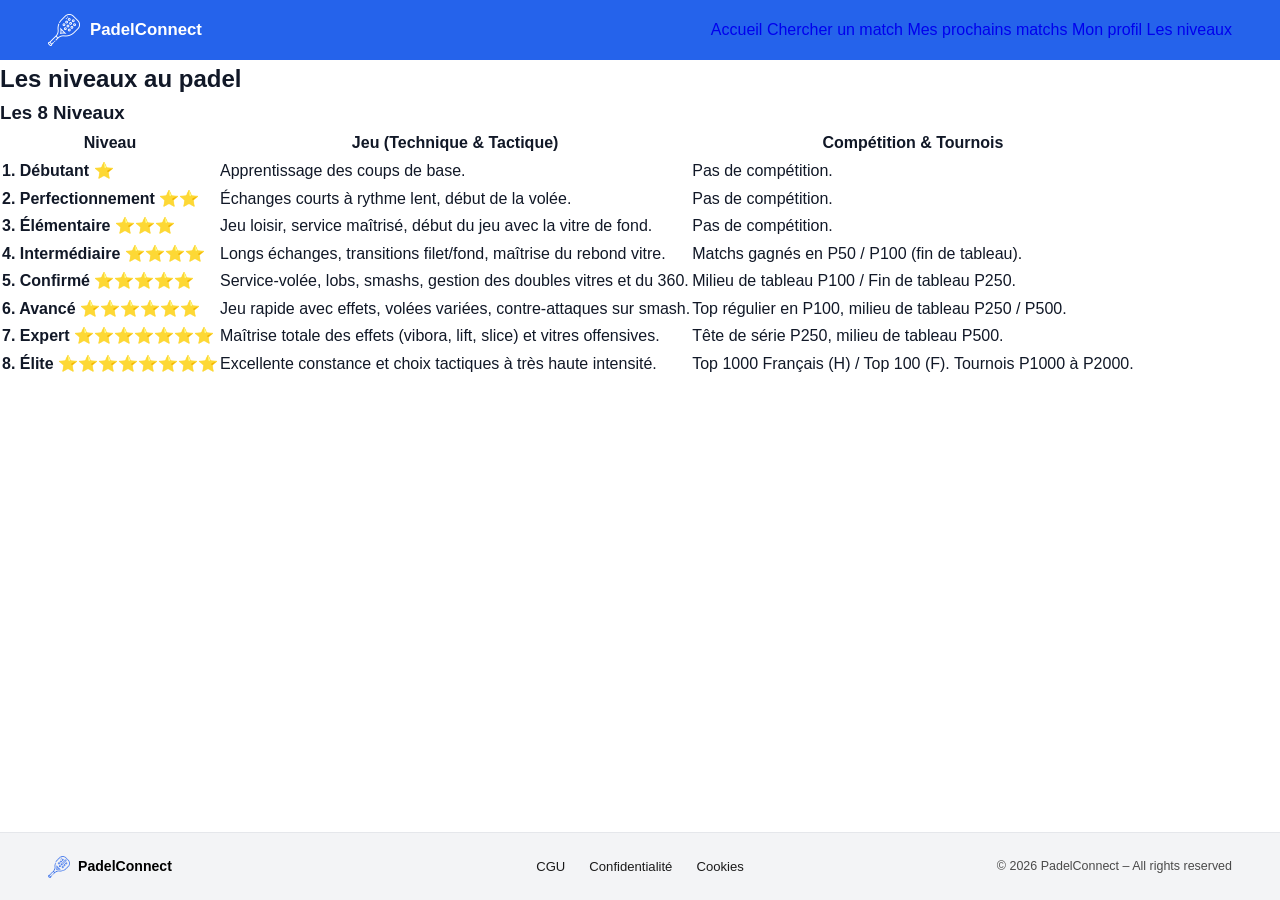
<file: levels.html>
<!DOCTYPE html>
<html lang="fr-FR">

<head>
    <meta charset="UTF-8">
    <meta name="viewport" content="width=device-width, initial-scale=1.0">
    <title>PadelConnect</title>
    <link rel="stylesheet" href="style.css">
    <link rel="shortcut icon" href="./Images/favicon.ico" type="image/x-icon">
</head>

<body>

    <header class="navbar">
            <div class="nav-left">
                <img src="Images/logoW.png" alt="Logo PadelConnect" class="logo">
                <h1>PadelConnect</h1>
            </div>
            <nav class="nav-links">
                <a href="index.html">Accueil</a>
                <a href="search.html">Chercher un match</a>
                <a href="matchs.html">Mes prochains matchs</a>
                <a href="profile.html">Mon profil</a>
                <a href="levels.html">Les niveaux</a>
            </nav>

        </header>

    <main>
        <section class="levels-section">
            <h2>Les niveaux au padel</h2>
            <h3>Les 8 Niveaux</h3>

            <table>
                <thead>
                    <tr>
                        <th>Niveau</th>
                        <th>Jeu (Technique &amp; Tactique)</th>
                        <th>Compétition &amp; Tournois</th>
                    </tr>
                </thead>
                <tbody>
                    <tr>
                        <td><strong>1. Débutant</strong> ⭐</td>
                        <td>Apprentissage des coups de base.</td>
                        <td>Pas de compétition.</td>
                    </tr>
                    <tr>
                        <td><strong>2. Perfectionnement</strong> ⭐⭐</td>
                        <td>Échanges courts à rythme lent, début de la volée.</td>
                        <td>Pas de compétition.</td>
                    </tr>
                    <tr>
                        <td><strong>3. Élémentaire</strong> ⭐⭐⭐</td>
                        <td>Jeu loisir, service maîtrisé, début du jeu avec la vitre de fond.</td>
                        <td>Pas de compétition.</td>
                    </tr>
                    <tr>
                        <td><strong>4. Intermédiaire</strong> ⭐⭐⭐⭐</td>
                        <td>Longs échanges, transitions filet/fond, maîtrise du rebond vitre.</td>
                        <td>Matchs gagnés en P50 / P100 (fin de tableau).</td>
                    </tr>
                    <tr>
                        <td><strong>5. Confirmé</strong> ⭐⭐⭐⭐⭐</td>
                        <td>Service-volée, lobs, smashs, gestion des doubles vitres et du 360.</td>
                        <td>Milieu de tableau P100 / Fin de tableau P250.</td>
                    </tr>
                    <tr>
                        <td><strong>6. Avancé</strong> ⭐⭐⭐⭐⭐⭐</td>
                        <td>Jeu rapide avec effets, volées variées, contre-attaques sur smash.</td>
                        <td>Top régulier en P100, milieu de tableau P250 / P500.</td>
                    </tr>
                    <tr>
                        <td><strong>7. Expert</strong> ⭐⭐⭐⭐⭐⭐⭐</td>
                        <td>Maîtrise totale des effets (vibora, lift, slice) et vitres offensives.</td>
                        <td>Tête de série P250, milieu de tableau P500.</td>
                    </tr>
                    <tr>
                        <td><strong>8. Élite</strong> ⭐⭐⭐⭐⭐⭐⭐⭐</td>
                        <td>Excellente constance et choix tactiques à très haute intensité.</td>
                        <td>Top 1000 Français (H) / Top 100 (F). Tournois P1000 à P2000.</td>
                    </tr>
                </tbody>
            </table>
        </section>
    </main>

    <footer class="footer">
        <div class="footer-left">
            <img src="Images/paddle-tennis-racket (1).png" alt="Logo PadelConnect" class="logo">
            <span>PadelConnect</span>
        </div>

        <div class="footer-links">
            <a href="#">CGU</a>
            <a href="#">Confidentialité</a>
            <a href="#">Cookies</a>
        </div>

        <div class="footer-right">
            © 2026 PadelConnect – All rights reserved
        </div>
    </footer>

    <script src="script.js"></script>
</body>

</html>
</file>
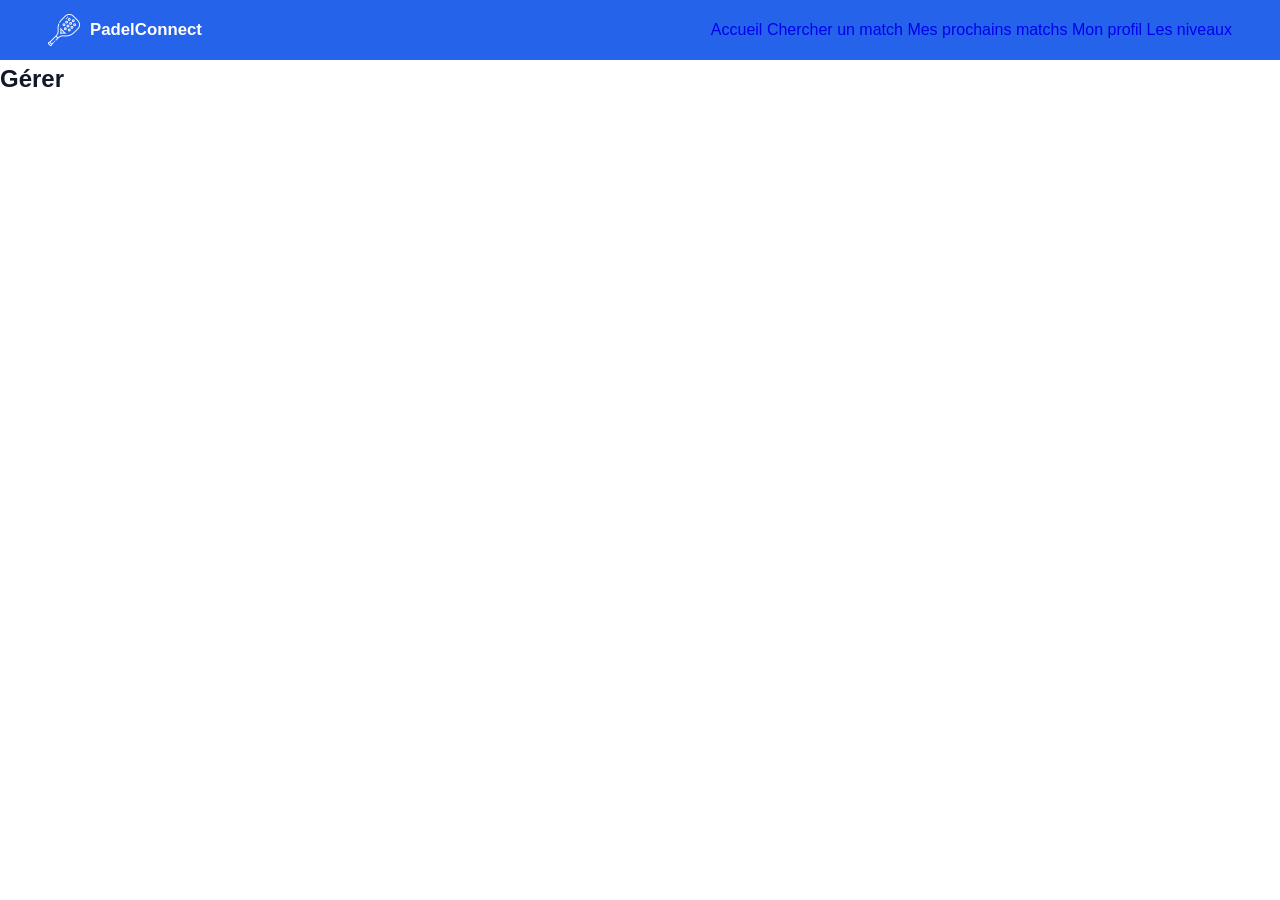
<file: manage.html>
<!DOCTYPE html>
<html lang="fr-FR">
<head>
    <meta charset="UTF-8">
    <meta name="viewport" content="width=device-width, initial-scale=1.0">
    <title>PadelConnect</title>
    <link rel="stylesheet" href="style.css">
</head>
<body>
    
    <header class="navbar">
            <div class="nav-left">
                <img src="Images/logoW.png" alt="Logo PadelConnect" class="logo">
                <h1>PadelConnect</h1>
            </div>
            <nav class="nav-links">
                <a href="index.html">Accueil</a>
                <a href="search.html">Chercher un match</a>
                <a href="matchs.html">Mes prochains matchs</a>
                <a href="profile.html">Mon profil</a>
                <a href="levels.html">Les niveaux</a>
            </nav>

        </header>

    <h2>Gérer</h2>


    <script src="script.js"></script>
</body>
</html>
</file>
<file: style.css>
*,
*::before,
*::after {
    margin: 0;
    padding: 0;
    box-sizing: border-box;
}

/* ===========================
   VARIABLES LIGHT MODE
=========================== */
:root {
    --blue: #2563EB;
    --blue-hover: #1D4ED8;

    --text-dark: #111827;
    --text-mid: #4A4A4A;
    --text-soft: #6B7280;

    --bg-white: #FFFFFF;
    --bg-gray: #F3F4F6;

    --border: #E5E7EB;

    --radius: 12px;
    --shadow: 0 2px 12px rgba(0, 0, 0, 0.08);

    --font: 'Segoe UI', 'Helvetica Neue', Arial, sans-serif;
    --max-w: 1100px;
}

/* ===========================
   GLOBAL
=========================== */
html {
    scroll-behavior: smooth;
    height: 100%;
}

body {
    height: 100%;
    display: flex;
    flex-direction: column;
    font-family: var(--font);
    color: var(--text-dark);
    background: var(--bg-white);
    line-height: 1.6;
    font-size: 16px;
}

main {
    flex: 1;
}

img {
    display: block;
    max-width: 100%;
}

a {
    text-decoration: none;
}

/* ===========================
   BOUTONS
=========================== */
.btn-primary,
.btn-secondary,
.btn-search-terrain {
    display: inline-flex;
    align-items: center;
    justify-content: center;
    height: 48px;
    min-height: 48px;
    padding: 0 34px;
    font-size: 1rem;
    font-weight: 600;
    border-radius: var(--radius);
    cursor: pointer;
    text-align: center;
    transition: background 0.2s, transform 0.15s;
}

.btn-primary {
    background: var(--blue);
    color: #fff;
    border: none;
}

.btn-primary:hover {
    background: var(--blue-hover);
    transform: translateY(-1px);
}

.btn-secondary {
    background: #f3f4f6;
    color: var(--text-dark);
    border: 1px solid var(--border);
}

.btn-secondary:hover {
    background: #e5e7eb;
}

.btn-block {
    width: 100%;
}

.login-error {
    color: #DC2626;
    text-align: center;
    margin-bottom: 20px;
    font-weight: 700;
}

.login-signup-text {
    margin-top: 20px;
    text-align: center;
    font-size: 1.2rem;
    line-height: 1.6;
}

.login-signup-link {
    color: var(--blue);
    font-weight: 700;
}

/* ===========================
   NAVBAR
=========================== */
.navbar {
    background: var(--blue);
    display: flex;
    align-items: center;
    justify-content: space-between;
    padding: 0 48px;
    min-height: 60px;
    height: 60px;
}

.nav-left {
    display: flex;
    align-items: center;
    gap: 10px;
}

.nav-left a {
    display: flex;
    align-items: center;
    gap: 10px;
}

.logo {
    width: 32px;
    height: 32px;
    object-fit: contain;
}

.nav-left h1 {
    font-size: 1.05rem;
    font-weight: 700;
    color: #fff;
}

.nav-center {
    position: absolute;
    left: 50%;
    transform: translateX(-50%);
    display: flex;
    justify-content: center;
    gap: 32px;
}

.nav-center a {
    color: #fff;
    font-size: 0.95rem;
    font-weight: 500;
    opacity: 0.9;
    transition: opacity 0.2s;
}

.nav-center a:hover {
    opacity: 1;
}

.nav-right {
    display: flex;
    align-items: center;
    gap: 16px;
    margin-left: auto;
}

.nav-right .profile-icon {
    width: 32px;
    height: 32px;
    border-radius: 50%;
    object-fit: cover;
}

.nav-right a {
    display: flex;
    align-items: center;
    gap: 10px;
    color: #fff;
    font-size: 0.95rem;
    font-weight: 500;
}

/* ===========================
   FOOTER
=========================== */
.footer {
    margin-top: 48px;
    background: #F3F4F6;
    border-top: 1px solid #E5E7EB;
    color: #1A1A1A;
    display: grid;
    grid-template-columns: 1fr auto 1fr;
    align-items: center;
    padding: 22px 48px;
    font-size: 0.82rem;
    gap: 24px;
}

.footer-left {
    display: flex;
    align-items: center;
    gap: 8px;
    font-weight: 600;
    color: #000000;
    font-size: 0.88rem;
}

.footer-left .logo {
    width: 22px;
    height: 22px;
}

.footer-links {
    display: flex;
    justify-content: center;
    gap: 24px;
}

.footer-links a {
    color: #1A1A1A;
    font-size: 0.82rem;
    transition: color 0.2s;
}

.footer-right {
    text-align: right;
    color: #4A4A4A;
    font-size: 0.78rem;
}

/* ===========================
   BOUTONS FLOTTANTS
=========================== */
.back-to-top {
    position: fixed;
    right: 28px;
    bottom: 28px;
    width: 48px;
    height: 48px;
    border-radius: 50%;
    cursor: pointer;
    opacity: 0;
    pointer-events: none;
    transition: opacity 0.4s ease, transform 0.3s ease, bottom 0.3s ease;
    transform: translateY(10px);
}

.back-to-top.is-visible {
    opacity: 1;
    pointer-events: auto;
    transform: translateY(0);
}

.theme-btn {
    position: fixed;
    right: 28px;
    bottom: 90px;
    opacity: 0;
    pointer-events: none;
    transition: opacity 0.4s ease, bottom 0.3s ease, transform 0.3s ease;
    transform: translateY(10px);
}

.theme-btn.is-visible {
    opacity: 1;
    pointer-events: auto;
    transform: translateY(0);
}

.theme-icon {
    filter: brightness(0) invert(1);
}

.theme-btn img {
    width: 32px;
    height: 32px;
    filter: brightness(0) invert(1);
}

.theme-btn-inline {
    width: 44px;
    height: 44px;
    border-radius: 50%;
    display: flex;
    align-items: center;
    justify-content: center;
    cursor: pointer;
}

.theme-btn-inline img {
    width: 22px;
    height: 22px;
}

/* ===========================
   PAGE ACCUEIL — HERO
=========================== */
.hero {
    background: var(--bg-white);
    display: flex;
    flex-direction: column;
    align-items: center;
    text-align: center;
    padding: 72px 24px 64px;
    gap: 32px;
}

.hero-text {
    display: flex;
    flex-direction: column;
    align-items: center;
    gap: 30px;
    max-width: 620px;
}

.hero-text h2 {
    font-size: clamp(1.9rem, 3.5vw, 2.6rem);
    font-weight: 800;
    line-height: 1.22;
    width: 954px;
    color: var(--text-dark);
    letter-spacing: -0.025em;
}

.hero-text p {
    font-size: 0.93rem;
    color: var(--text-mid);
    max-width: 420px;
    line-height: 1.7;
}

.hero-img {
    width: 100%;
    max-width: 480px;
}

.hero-img img {
    width: 100%;
    border-radius: var(--radius);
    object-fit: cover;
}

.micro-text {
    font-size: 0.76rem;
    color: var(--text-mid);
    line-height: 1.6;
}

/* ===========================
   PAGE ACCUEIL — STEPS
=========================== */
.steps {
    background: var(--bg-gray);
    padding: 72px 48px;
}

.steps>h3 {
    text-align: center;
    font-size: 1.55rem;
    font-weight: 800;
    color: var(--text-dark);
    margin-bottom: 52px;
}

.steps-body {
    display: grid;
    grid-template-columns: 1fr 1fr;
    gap: 64px;
    align-items: center;
    max-width: var(--max-w);
    margin: 0 auto;
}

.steps-grid {
    display: flex;
    flex-direction: column;
    gap: 36px;
}

.step-card {
    display: flex;
    align-items: flex-start;
    gap: 16px;
}

.step-card .icon {
    width: 38px;
    height: 38px;
    object-fit: contain;
}

.step-card h4 {
    font-size: 0.97rem;
    font-weight: 700;
    color: var(--text-dark);
    margin-bottom: 3px;
}

.step-card p {
    font-size: 0.86rem;
    color: var(--text-mid);
}

.steps-img img {
    width: 100%;
    border-radius: var(--radius);
    object-fit: cover;
    max-height: 340px;
}

/* ===========================
   PAGE ACCUEIL — ADVANTAGES
=========================== */
.advantages {
    background: var(--bg-white);
    padding: 72px 48px;
    text-align: center;
}

.advantages>h3 {
    font-size: 1.55rem;
    font-weight: 800;
    color: var(--text-dark);
    margin-bottom: 48px;
}

.adv-grid {
    display: grid;
    grid-template-columns: repeat(3, 1fr);
    gap: 24px;
    max-width: var(--max-w);
    margin: 0 auto 48px;
}

.adv-card {
    background: var(--bg-white);
    border: 1px solid var(--border);
    border-radius: var(--radius);
    padding: 32px 24px;
    display: flex;
    flex-direction: column;
    align-items: center;
    gap: 10px;
    box-shadow: var(--shadow);
    transition: transform 0.2s, box-shadow 0.2s;
}

.adv-card:hover {
    transform: translateY(-3px);
    box-shadow: 0 6px 24px rgba(0, 0, 0, 0.1);
}

.adv-card .icon {
    width: 40px;
    height: 40px;
}

.adv-card h4 {
    font-size: 0.95rem;
    font-weight: 700;
    color: var(--text-dark);
}

.adv-card p {
    font-size: 0.82rem;
    color: var(--text-soft);
    line-height: 1.55;
}

/* ===========================
   PAGE MATCHS
=========================== */
.matchs-page {
    max-width: 1100px;
    margin: 0 auto;
    padding: 52px 40px 80px;
}

.matchs-greeting {
    text-align: center;
    font-size: clamp(1.6rem, 3vw, 2.2rem);
    font-weight: 800;
    color: var(--text-dark);
    margin-bottom: 24px;
}

.manage-header {
    display: flex;
    justify-content: space-between;
    align-items: center;
    gap: 20px;
    margin-bottom: 40px;
}

@media (max-width: 720px) {
    .manage-header {
        flex-direction: column;
        align-items: flex-start;
    }
}

.modalites-box {
    background: var(--bg-gray);
    border-radius: var(--radius);
    padding: 24px 28px;
    margin: 24px auto 48px;
    max-width: 900px;
    box-shadow: var(--shadow);
}

.modalites-box h3 {
    font-size: 1.25rem;
    font-weight: 700;
    margin-bottom: 14px;
    color: var(--text-dark);
}

.modalites-box ul {
    list-style: none;
    display: flex;
    flex-direction: column;
    gap: 10px;
}

.modalites-box li {
    font-size: 0.95rem;
    color: var(--text-mid);
    padding-left: 18px;
    position: relative;
}

.modalites-box li::before {
    content: "•";
    position: absolute;
    left: 0;
    color: var(--blue);
    font-size: 1.2rem;
}

.matchs-title {
    font-size: 1.6rem;
    font-weight: 600;
    color: var(--text-dark);
    margin-bottom: 32px;
}

.matchs-container {
    display: grid;
    grid-template-columns: repeat(3, 1fr);
    gap: 24px;
}

/* CARTES — LIGHT MODE */
.match-card {
    background: #fff;
    border: 1px solid var(--border);
    border-radius: var(--radius);
    padding: 24px;
    display: flex;
    flex-direction: column;
    gap: 24px;
    box-shadow: var(--shadow);
    transition: transform 0.2s, box-shadow 0.2s;
    width: 280px;
}

.match-card:hover {
    transform: translateY(-2px);
    box-shadow: 0 6px 20px rgba(0, 0, 0, 0.1);
}

/* CARTE ACTIVE (4/4 joueurs) */
.match-card--active {
    background: #1E4ED8;
    border-color: #1E4ED8;
    color: #fff;
}

.match-card--active:hover {
    box-shadow: 0 6px 24px rgba(37, 99, 235, 0.4);
}

.match-date {
    font-size: 0.97rem;
    font-weight: 700;
    text-align: center;
}

.match-card:not(.match-card--active) .match-date {
    color: var(--text-dark);
}

.match-info {
    display: flex;
    align-items: center;
    gap: 14px;
}

.match-info img {
    width: 36px;
    height: 36px;
    object-fit: contain;
}

.match-card--active .match-info img {
    filter: brightness(0) invert(1);
}

.match-info span {
    font-size: 0.92rem;
    font-weight: 500;
}

.match-card:not(.match-card--active) .match-info span {
    color: var(--text-mid);
}

.match-card--active .match-info span {
    color: #fff;
}

.join-btn {
    width: 100%;
    padding: 10px;
    font-size: 0.9rem;
}


.dark-mode .date-input {
    background: #f3f4f6;
    color: #111827;
}


/* ===========================
   PAGE PROFIL
=========================== */
.profil-page {
    max-width: 900px;
    margin: 60px auto;
    padding: 0 24px;
}

.profil-page h2 {
    font-size: 1.8rem;
    font-weight: 800;
    margin-bottom: 32px;
    color: var(--text-dark);
}

.profil-title {
    font-size: 1.8rem;
    font-weight: 800;
    margin-bottom: 32px;
    color: var(--text-dark);
}

.card {
    background: #fff;
    border: 1px solid var(--border);
    border-radius: var(--radius);
    padding: 32px;
    box-shadow: var(--shadow);
}

.card-title {
    font-size: 1.1rem;
    font-weight: 700;
    margin-bottom: 24px;
}

.form-grid {
    display: grid;
    grid-template-columns: repeat(2, minmax(260px, 1fr));
    gap: 24px;
}

.form-group.full {
    grid-column: 1 / -1;
}

.form-group label {
    font-size: 0.85rem;
    font-weight: 600;
    color: var(--text-mid);
    margin-bottom: 6px;
    display: block;
}

.profile-value {
    font-size: 1rem;
    font-weight: 500;
    color: var(--text-dark);
    margin-top: 4px;
}

input,
select,
textarea {
    width: 100%;
    padding: 12px;
    border: 1px solid var(--border);
    border-radius: var(--radius);
    font-size: 0.95rem;
    background: #fff;
}

.form-message {
    position: fixed;
    top: 90px;
    right: 20px;
    z-index: 1001;
    padding: 14px 18px;
    border-radius: 16px;
    color: #111827;
    font-size: 0.95rem;
    font-weight: 600;
    box-shadow: 0 20px 40px rgba(0, 0, 0, 0.12);
    opacity: 1;
    transition: opacity 0.4s ease, transform 0.4s ease;
    transform: translateY(0);
    background: #F3F4F6;
    max-width: 420px;
    width: auto;
    min-width: 280px;
}

.manage-form-message {
    margin-top: -20px;
    max-width: 900px;
}

.form-message--success {
    background: #F3F4F6;
    color: #111827;
}

.form-message--warning {
    background: #fef3c7;
    color: #92400e;
}

.form-message--error {
    background: #dc2626;
}

.toast-hide {
    opacity: 0;
    transform: translateY(-10px);
}

.help-icon {
    width: 28px;
    height: 28px;
    cursor: pointer;
}

.save-bar {
    margin-top: 32px;
    display: flex;
    flex-wrap: wrap;
    justify-content: space-between;
    align-items: center;
    gap: 16px;
}

.save-bar .btn-primary,
.save-bar .btn-secondary {
    min-width: 140px;
}

.match-card form .btn-manage-action {
    height: 40px;
    min-height: 40px;
    padding: 0 18px;
    font-size: 0.95rem;
}

.card-auth {
    max-width: 900px;
    width: 100%;
    min-width: 528px;
    margin: 0 auto;
}

.level-label-row {
    display: flex;
    align-items: center;
    justify-content: space-between;
}

/* ===========================
   MODAL
=========================== */
.modal-overlay {
    position: fixed;
    inset: 0;
    background: rgba(0, 0, 0, 0.55);
    display: none;
    align-items: center;
    justify-content: center;
    z-index: 300;
}

.modal-overlay.open {
    display: flex;
}

.modal-content {
    background: #fff;
    padding: 20px;
    border-radius: var(--radius);
    max-width: 600px;
    width: 90%;
    position: relative;
}

.modal-close {
    position: absolute;
    top: 12px;
    right: 12px;
    background: none;
    border: none;
    font-size: 1.2rem;
    cursor: pointer;
}

#card-action-modal .modal-content {
    max-width: 420px;
    padding: 28px;
    border: 1px solid rgba(15, 23, 42, 0.08);
    box-shadow: 0 28px 70px rgba(15, 23, 42, 0.16);
    border-radius: 22px;
}

#card-action-modal .modal-close {
    top: 16px;
    right: 16px;
    width: 36px;
    height: 36px;
    border-radius: 50%;
    background: rgba(15, 23, 42, 0.05);
    color: #374151;
    font-size: 1.25rem;
    line-height: 1;
}

#card-action-modal h3 {
    margin: 0;
    font-size: 1.15rem;
    margin-bottom: 18px;
}

#card-action-modal .modal-actions {
    display: grid;
    gap: 12px;
}

@media (min-width: 520px) {
    #card-action-modal .modal-actions {
        grid-template-columns: repeat(2, minmax(0, 1fr));
    }
}

#card-action-modal .modal-footer {
    display: flex;
    justify-content: flex-end;
    margin-top: 20px;
}

#card-action-modal .btn-primary,
#card-action-modal .btn-secondary {
    width: 100%;
}

#card-action-modal.open {
    background: rgba(0, 0, 0, 0.6);
    backdrop-filter: blur(2px);
}

/* ===========================
   NOTIFICATIONS
=========================== */
.notif-bell {
    position: relative;
    background: none;
    border: none;
    cursor: pointer;
    padding: 4px;
    display: flex;
    align-items: center;
}

.notif-bell img {
    width: 28px;
    height: 28px;
    filter: brightness(0) invert(1);
}

.notif-badge {
    position: absolute;
    top: -4px;
    right: -4px;
    background: #EF4444;
    color: #fff;
    font-size: 0.65rem;
    font-weight: 700;
    min-width: 18px;
    height: 18px;
    border-radius: 999px;
    display: flex;
    align-items: center;
    justify-content: center;
}

.notif-overlay {
    display: none;
    position: fixed;
    inset: 0;
    z-index: 400;
    background: rgba(0, 0, 0, 0.35);
}

.notif-overlay.open {
    display: block;
}

.notif-panel {
    position: absolute;
    top: 64px;
    right: 24px;
    width: 360px;
    max-height: 480px;
    background: #fff;
    border-radius: var(--radius);
    box-shadow: 0 8px 32px rgba(0, 0, 0, 0.18);
    display: flex;
    flex-direction: column;
    overflow: hidden;
}

.notif-panel-header {
    display: flex;
    align-items: center;
    justify-content: space-between;
    padding: 16px 20px;
    border-bottom: 1px solid var(--border);
}

.notif-panel-body {
    flex: 1;
    overflow-y: auto;
    padding: 12px 0;
}

.notif-item {
    padding: 12px 20px;
    border-bottom: 1px solid var(--border);
    transition: background 0.15s;
}

.notif-item:hover {
    background: var(--bg-gray);
}

.notif-meta {
    display: flex;
    justify-content: space-between;
    align-items: center;
    gap: 10px;
    margin-top: 8px;
}

.notif-mark-read-form {
    margin: 0;
}

.notif-mark-read-btn {
    padding: 2px 6px;
    font-size: 0.68rem;
    min-width: 58px;
    white-space: nowrap;
}

.notif-msg {
    font-size: 0.9rem;
    color: var(--text-dark);
}

#notif-close {
    background: none;
    border: none;
    padding: 4px;
    font-size: 24px;
    cursor: pointer;
    color: var(--text-dark);
    display: flex;
    align-items: center;
    justify-content: center;
}

.notif-time {
    font-size: 0.75rem;
    color: var(--text-soft);
}

.notif-empty {
    text-align: center;
    color: var(--text-soft);
    font-size: 0.88rem;
    padding: 24px;
}

/* ============================================
   OVERLAY NIVEAUX
   ============================================ */
.level-overlay-wrapper {
    display: none;
    position: fixed;
    inset: 0;
    z-index: 500;
    background: rgba(0, 0, 0, 0.55);
    align-items: center;
    justify-content: center;
}

.level-overlay-wrapper.open {
    display: flex;
}

.level-overlay-wrapper .notif-panel {
    position: static;
    width: 95%;
    max-width: 1000px;
    max-height: 92vh;
    overflow-y: auto;
    border-radius: var(--radius);
    box-shadow: 0 12px 48px rgba(0, 0, 0, 0.25);
}

.level-overlay-wrapper .notif-panel-header {
    display: flex;
    align-items: center;
    justify-content: space-between;
    padding: 16px 20px;
    border-bottom: 1px solid var(--border);
    position: sticky;
    top: 0;
    background: #fff;
    z-index: 1;
}

.level-overlay-wrapper .notif-panel-body {
    padding: 24px;
}

.level-overlay-wrapper .notif-panel-body img {
    width: 100%;
    height: auto;
    object-fit: contain;
    border-radius: 12px;
}

/* ===========================
   DARK MODE — VARIABLES
=========================== */
.dark-mode {
    --blue: #3B82F6;
    --blue-hover: #60A5FA;

    --text-dark: #F3F4F6;
    --text-mid: #D1D5DB;
    --text-soft: #9CA3AF;

    --bg-white: #0D1117;
    --bg-gray: #161B22;

    --border: #1F2937;

    --shadow: 0 2px 12px rgba(255, 255, 255, 0.05);
}

/* ===========================
   DARK MODE — GLOBAL
=========================== */
.dark-mode body {
    background-color: #0D1117;
    color: #F1F5F9;
}

.dark-mode .btn-secondary {
    color: #000000;
    border: none;
}

/* ===========================
   DARK MODE — NAVBAR
=========================== */
.dark-mode .navbar {
    background: #1F2937;
    border-bottom: 1px solid transparent;
}

.dark-mode .navbar a,
.dark-mode .navbar h1 {
    color: #F1F5F9;
}

html.dark-mode .theme-icon {
    filter: brightness(0) invert(1);
}


/* ===========================
   DARK MODE — FOOTER
=========================== */
.dark-mode .footer {
    background: #0F172A;
    color: #E2E8F0;
    border-top: 1px solid #1E293B;
}

.dark-mode .footer a {
    color: #CBD5E1;
}

.dark-mode .footer a:hover {
    color: #94A3B8;
}

.dark-mode .footer-left {
    filter: brightness(0) invert(1);
}

.dark-mode .footer-right {
    color: #9CA3AF;
}

/* ===========================
   DARK MODE — ICONES
=========================== */
.dark-mode .icon {
    filter: brightness(0) invert(1);
}

/* Icône padel right reserve */
.dark-mode .padel-icon {
    filter: brightness(0) saturate(100%) invert(74%) sepia(4%) saturate(250%) hue-rotate(180deg) brightness(95%) contrast(85%);
}

/* Empêcher les images normales d’être modifiées */
.dark-mode img:not(.icon):not(.padel-icon):not(.logo) {
    filter: none !important;
}

/* ===========================
   DARK MODE — CARTES
=========================== */

/* Mais garder les icônes des matchs complets en blanc en dark mode */
.dark-mode .match-card--active img {
    filter: brightness(0) invert(1) !important;
}

.dark-mode .match-card,
.dark-mode .adv-card,
.dark-mode .card {
    background: #1E293B;
    border: none;
    color: #F1F5F9;
    box-shadow: none;
}

.dark-mode .modalites-box {
    background: #1E293B;
    box-shadow: none;
}

.dark-mode .modalites-box h3 {
    color: #F1F5F9;
}

.dark-mode .modalites-box li {
    color: #CBD5E1;
}

.dark-mode .modalites-box li::before {
    color: #3B82F6;
}

.dark-mode .match-card:hover,
.dark-mode .adv-card:hover,
.dark-mode .card:hover {
    transform: translateY(-2px);
    box-shadow: 0 6px 20px rgba(0, 0, 0, 0.4);
}

.dark-mode .match-card .match-date,
.dark-mode .match-card .match-info span {
    color: #CBD5E1;
}

.dark-mode .match-card .match-info img {
    filter: brightness(0) invert(1);
}

/* Carte complète (4/4) = BLEUE */
.dark-mode .match-card--active {
    background: #1E4ED8;
    color: #fff;
}

.dark-mode .match-card--active .match-icon--time {
    content: url("Images/timeW.png");
}

.dark-mode .match-card--active .match-icon--location {
    content: url("Images/lieuB.png");
}

html.dark-mode .match-card--active .match-icon--players {
    content: url("Images/playerB.png");
}

.dark-mode .match-card--active .match-icon--price {
    content: url("Images/priceW.png");
}

.dark-mode .match-card--active .match-icon--level {
    content: url("Images/levelB.png");
}

.dark-mode .notif-panel {
    background: #1E293B;
    border: none;
}

.dark-mode .terrain-modal {
    background: #1E293B !important;
}

.dark-mode .terrain-modal-body {
    background: #1E293B !important;
}

.dark-mode .terrain-modal-footer {
    background: #1E293B !important;
}

html.dark-mode .slot-chip {
    background: #1E293B;
    border-color: #334155;
    box-shadow: 0 4px 12px rgba(0, 0, 0, 0.45);
}

html.dark-mode .slot-chip.selected {
    background: #273449;
    border-color: #3B82F6;
}

html.dark-mode #slot-auto-apply label {
    color: #F1F5F9;
}

.dark-mode .modal-content {
    background: #1E293B;
    color: #F1F5F9;
}

/* ===========================
   DARK MODE — FORM INPUTS
=========================== */
.dark-mode input,
.dark-mode select,
.dark-mode textarea {
    background: #0F172A;
    border: 1px solid #1E293B;
    color: #F1F5F9;
}

.dark-mode .profile-value {
    color: #F1F5F9;
}

/* ===========================
   DARK MODE — NOTIFICATIONS
=========================== */
.dark-mode .notif-panel {
    background: #1E293B;
    border: none;
}

.dark-mode .notif-item {
    border-bottom: 1px solid #1E293B;
}

.dark-mode .notif-item:hover {
    background: #0F172A;
}

.dark-mode .notif-msg {
    color: #F1F5F9;
}

.dark-mode .notif-time {
    color: #9CA3AF;
}

/* ===========================
   RESPONSIVE
=========================== */
@media (max-width: 900px) {
    .steps-body {
        grid-template-columns: 1fr;
        gap: 40px;
    }

    .steps-img {
        display: none;
    }

    .adv-grid {
        grid-template-columns: repeat(2, 1fr);
    }

    .matchs-container {
        grid-template-columns: repeat(2, 1fr);
    }
}

@media (max-width: 600px) {
    .navbar {
        padding: 0 20px;
    }

    .steps {
        padding: 52px 20px;
    }

    .advantages {
        padding: 52px 20px;
    }

    .hero-text h2 {
        font-size: 1.65rem;
    }

    .adv-grid {
        grid-template-columns: 1fr;
    }

    .matchs-container {
        grid-template-columns: 1fr;
    }

    .footer {
        flex-direction: column;
        align-items: flex-start;
        padding: 24px 20px;
        gap: 14px;
    }
}

.empty-state-container {
    text-align: center;
    margin-top: 40px;
    display: flex;
    flex-direction: column;
    align-items: center;
    gap: 48px;
}

.empty-state-text {
    color: var(--text-soft);
    margin: 0;
}

.btn-centered {
    max-width: max-content;
}

/* ===========================
   CRÉATION DE MATCH / RECHERCHE TERRAIN
=========================== */
.plage-group {
    display: flex;
    gap: 10px;
    flex-wrap: wrap;
}

.plage-btn {
    flex: 1;
    min-width: 90px;
    padding: 10px 8px;
    border: 2px solid var(--border, #dde3ec);
    border-radius: 10px;
    background: var(--card-bg, #fff);
    color: var(--text, #1a1a2e);
    font-size: 0.9rem;
    font-weight: 600;
    cursor: pointer;
    text-align: center;
    transition: all .2s ease;
}

.plage-btn:hover {
    border-color: var(--blue, #2563eb);
    color: var(--blue, #2563eb);
}

.plage-btn.active {
    background: var(--blue, #2563eb);
    border-color: var(--blue, #2563eb);
    color: #fff;
}

.plage-btn .plage-icon {
    display: block;
    font-size: 1.4rem;
    margin-bottom: 4px;
}

.plage-btn .plage-label {
    display: block;
}

.plage-btn .plage-hours {
    display: block;
    font-size: 0.75rem;
    opacity: .75;
    font-weight: 400;
}

.btn-search-terrain {
    gap: 8px;
    background: #f0f7ff;
    border: 2px solid var(--blue, #2563eb);
    color: var(--blue, #2563eb);
    border-radius: 12px;
    transition: all .2s;
}

.btn-search-terrain:hover {
    background: var(--blue, #2563eb);
    color: #fff;
}

.terrain-overlay {
    display: none;
    position: fixed;
    inset: 0;
    background: rgba(0, 0, 0, .5);
    z-index: 1000;
    align-items: center;
    justify-content: center;
    padding: 16px;
}

.terrain-overlay.open {
    display: flex;
    overscroll-behavior: contain;
}

.modal-open {
    overflow: hidden;
}

.terrain-modal {
    background: var(--card-bg, #fff);
    border-radius: 16px;
    width: 100%;
    max-width: 680px;
    max-height: 85vh;
    display: flex;
    flex-direction: column;
    box-shadow: 0 20px 60px rgba(0, 0, 0, .25);
    overflow: hidden;
}

.terrain-modal-header {
    display: flex;
    align-items: center;
    justify-content: space-between;
    padding: 20px 24px 16px;
    border-bottom: 1px solid var(--border, #dde3ec);
}

.terrain-modal-header h3 {
    margin: 0;
    font-size: 1.1rem;
}

.terrain-modal-close {
    background: none;
    border: none;
    font-size: 1.5rem;
    line-height: 1;
    cursor: pointer;
    color: var(--text-dark, #111827);
}

.terrain-modal-body {
    padding: 20px 24px;
    overflow-y: auto;
    overflow-x: hidden;
    max-height: calc(85vh - 120px);
}

.terrain-filters p {
    margin: 0;
    color: var(--text-soft, #888);
}

.terrain-modal-footer {
    display: flex;
    justify-content: flex-end;
    gap: 10px;
    padding: 16px 24px 20px;
    border-top: 1px solid var(--border, #dde3ec);
    background: var(--bg-white, #fff);
}

.slot-chip {
    padding: 10px 10px;
    min-width: 120px;
    max-width: 140px;
    border: 1px solid rgba(37, 99, 235, 0.18);
    border-radius: 14px;
    cursor: pointer;
    transition: .15s;
    display: flex;
    flex-direction: column;
    gap: 6px;
    background: #f8fbff;
    box-shadow: 0 6px 16px rgba(37, 99, 235, 0.06);
}

.slot-chip.selected {
    background: rgba(37, 99, 235, 0.14);
    border-color: var(--blue);
}


.terrain-loading {
    display: flex;
    flex-direction: column;
    align-items: center;
    justify-content: center;
    gap: 16px;
    padding: 24px 0;
    color: var(--text-mid, #4a4a4a);
    text-align: center;
}

.spinner {
    width: 40px;
    height: 40px;
    border: 4px solid rgba(37, 99, 235, 0.25);
    border-top-color: var(--blue, #2563eb);
    border-radius: 50%;
    animation: spin 1s linear infinite;
}

@keyframes spin {
    to {
        transform: rotate(360deg);
    }
}

.terrain-results {
    display: flex;
    flex-direction: column;
    gap: 22px;
}

.club-section {
    padding: 0;
    border-radius: 0;
    background: transparent;
    border: none;
}

.club-section h4 {
    margin: 0 0 4px;
    font-size: 1rem;
    color: var(--blue, #2563eb);
    display: block;
    width: 100%;
    text-decoration: underline;
    text-underline-offset: 4px;
    text-decoration-thickness: 2px;
}

.club-venue {
    display: block;
    margin-bottom: 10px;
    font-size: 0.95rem;
    color: var(--text-mid, #4a4a4a);
    font-weight: 400;
    font-style: italic;
}

.slots-grid {
    display: grid;
    grid-template-columns: repeat(auto-fit, minmax(120px, 140px));
    gap: 10px;
    justify-content: start;
}

.slot-chip {
    padding: 10px 10px;
    min-width: 120px;
    max-width: 140px;
    border: 1px solid rgba(37, 99, 235, 0.18);
    border-radius: 14px;
    cursor: pointer;
    transition: transform .15s, box-shadow .15s, border-color .15s, background .15s;
    display: flex;
    flex-direction: column;
    gap: 6px;
    background: #f8fbff;
    box-shadow: 0 6px 16px rgba(37, 99, 235, 0.06);
}

.slot-chip:hover {
    transform: translateY(-2px);
    border-color: var(--blue, #2563eb);
    box-shadow: 0 10px 24px rgba(37, 99, 235, 0.12);
}

.slot-chip.selected {
    background: rgba(37, 99, 235, 0.08);
    border-color: var(--blue, #2563eb);
}

.chip-heure {
    font-weight: 700;
    color: var(--text-dark, #111827);
    letter-spacing: 0.01em;
}

.chip-duree,
.chip-prix {
    font-size: .84rem;
    color: var(--text-mid, #4a4a4a);
}

.chip-prix {
    font-weight: 500;
    color: var(--text-mid, #4a4a4a);
}

.slot-chip:hover {
    transform: translateY(-2px);
    border-color: var(--blue, #2563eb);
    box-shadow: 0 16px 30px rgba(37, 99, 235, 0.16);
    background: #eaf4ff;
}

.slot-chip.selected {
    background: rgba(37, 99, 235, 0.14);
    border-color: var(--blue, #2563eb);
}

.no-slots {
    margin: 0;
    color: var(--text-soft, #888);
    font-size: .95rem;
}

.slot-summary {
    display: none;
    margin: 20px 0 8px;
    padding: 12px 14px;
    border: 1px solid #cde0ff;
    border-radius: 12px;
    background: #eff7ff;
    color: #102a4a;
}

.slot-summary-text {
    margin-top: 8px;
}

#slot-auto-apply {
    display: none;
    margin-bottom: 16px;
}

#slot-auto-apply label {
    display: inline-flex;
    align-items: center;
    gap: 8px;
    font-weight: 600;
    color: #102a4a;
}

#slot-auto-apply input[type="checkbox"] {
    width: 18px;
    height: 18px;
}

.terrain-info.small {
    font-size: .9rem;
}

.terrain-error {
    color: red;
}
</file>
